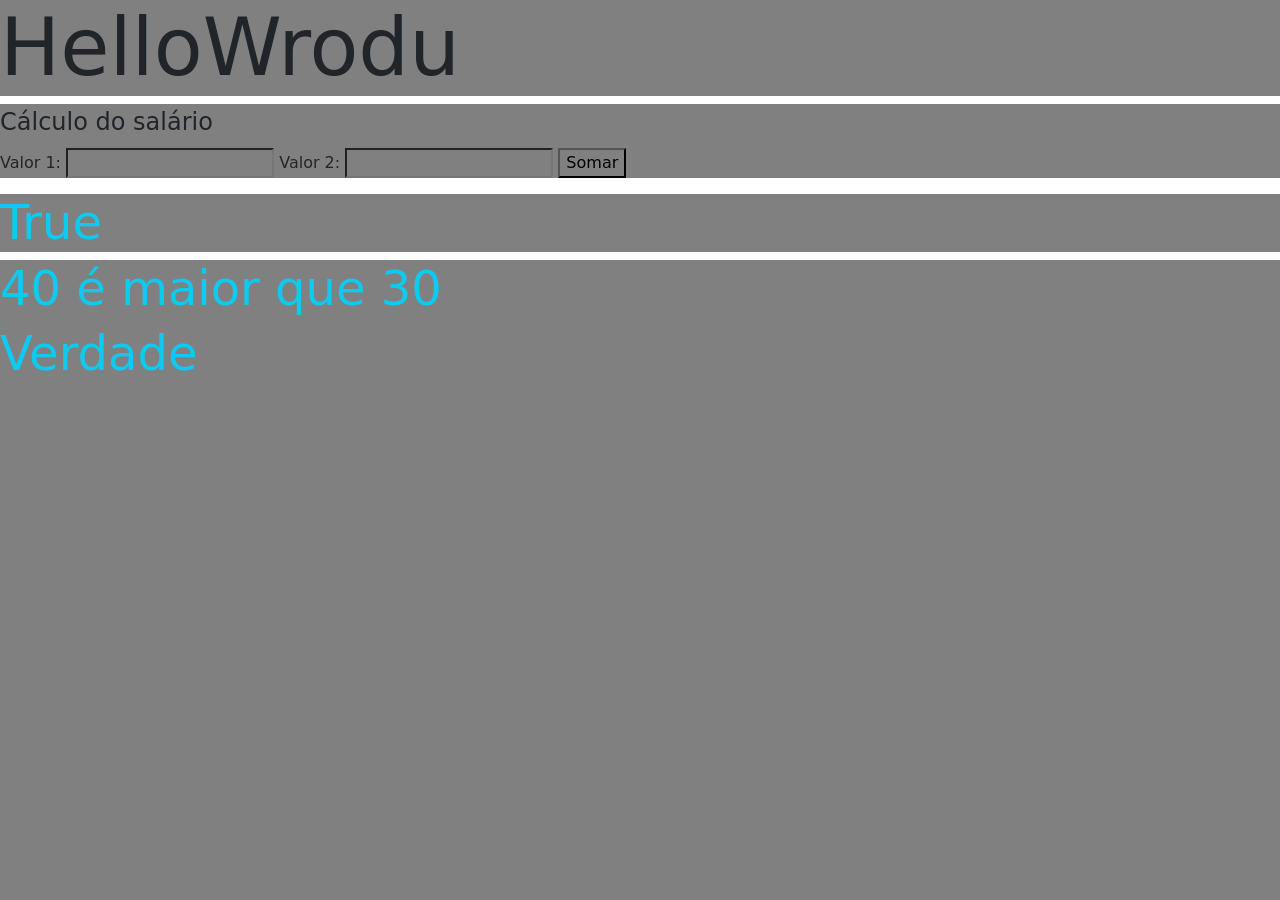
<file: ALUNOS/Caio/JS/JS/A1/index.html>
<!doctype html>
<html lang="en">
  <head>
    <!-- Required meta tags -->
    <meta charset="utf-8">
    <meta name="viewport" content="width=device-width, initial-scale=1">

    <!-- Bootstrap CSS -->
    <link href="https://cdn.jsdelivr.net/npm/bootstrap@5.0.0-beta3/dist/css/bootstrap.min.css" rel="stylesheet" integrity="sha384-eOJMYsd53ii+scO/bJGFsiCZc+5NDVN2yr8+0RDqr0Ql0h+rP48ckxlpbzKgwra6" crossorigin="anonymous">

    <title>Hello, world!</title>
    <style>
      *{
        background-color: grey;
      }
      script{
        background-color: gold;
      }
      #resultado{
        font-size: 4em;
      }
    </style>
  </head>
  <body>
    <h1 class="display-1">HelloWrodu</h1>
  <div>
    <script type="text/javascript" src="js/inverteVariave.js"></script>

      <fieldset>
        <legend>Cálculo do salário</legend>
        <label>Valor 1:</label>
        <input id="txt1" type="text"/>
        <label>Valor 2: </label>
        <input id="txt2" type="text"/>
        <button id="somar" onclick="somarValores()">Somar</button>
        
    </fieldset>
    <p id="resultado" type="text">  </p>
  </div>
  <div>
    <script>
    let info = true
    if (info){
      document.write(`<h1 class ="display-5 text-info"> True</h1>`)
    }
    else{
      document.write(`<h1 class ="display-5 text-info"> False</h1>`)
    }
    </script>
  </div>
  <div>
    <script>
      let a = 40
      let b = 30

      if (a>b){
        document.write(`<h1 class ="display-5 text-info">${a} é maior que ${b} </h1>`)
        document.write(`<h1 class ="display-5 text-info"> Verdade</h1>`)
      }
      else if(a<b){
        document.write(`<h1 class ="display-5 text-info">${b} é maior que ${a} </h1>`)
        document.write(`<h1 class ="display-5 text-info"> Verdade</h1>`)
      }
      else{
        document.write(`<h1 class ="display-5 text-info">${a} é igual a ${b} </h1>`)
        document.write(`<h1 class ="display-5 text-info"> Verdade</h1>`)
      }


    </script>
  </div>

    

    <!-- Optional JavaScript; choose one of the two! -->

    <!-- Option 1: Bootstrap Bundle with Popper -->
    <script src="https://cdn.jsdelivr.net/npm/bootstrap@5.0.0-beta3/dist/js/bootstrap.bundle.min.js" integrity="sha384-JEW9xMcG8R+pH31jmWH6WWP0WintQrMb4s7ZOdauHnUtxwoG2vI5DkLtS3qm9Ekf" crossorigin="anonymous"></script>
    <!-- Option 2: Separate Popper and Bootstrap JS -->
    <!--
    <script src="https://cdn.jsdelivr.net/npm/@popperjs/core@2.9.1/dist/umd/popper.min.js" integrity="sha384-SR1sx49pcuLnqZUnnPwx6FCym0wLsk5JZuNx2bPPENzswTNFaQU1RDvt3wT4gWFG" crossorigin="anonymous"></script>
    <script src="https://cdn.jsdelivr.net/npm/bootstrap@5.0.0-beta3/dist/js/bootstrap.min.js" integrity="sha384-j0CNLUeiqtyaRmlzUHCPZ+Gy5fQu0dQ6eZ/xAww941Ai1SxSY+0EQqNXNE6DZiVc" crossorigin="anonymous"></script>
    -->
  </body>
</html>
</file>
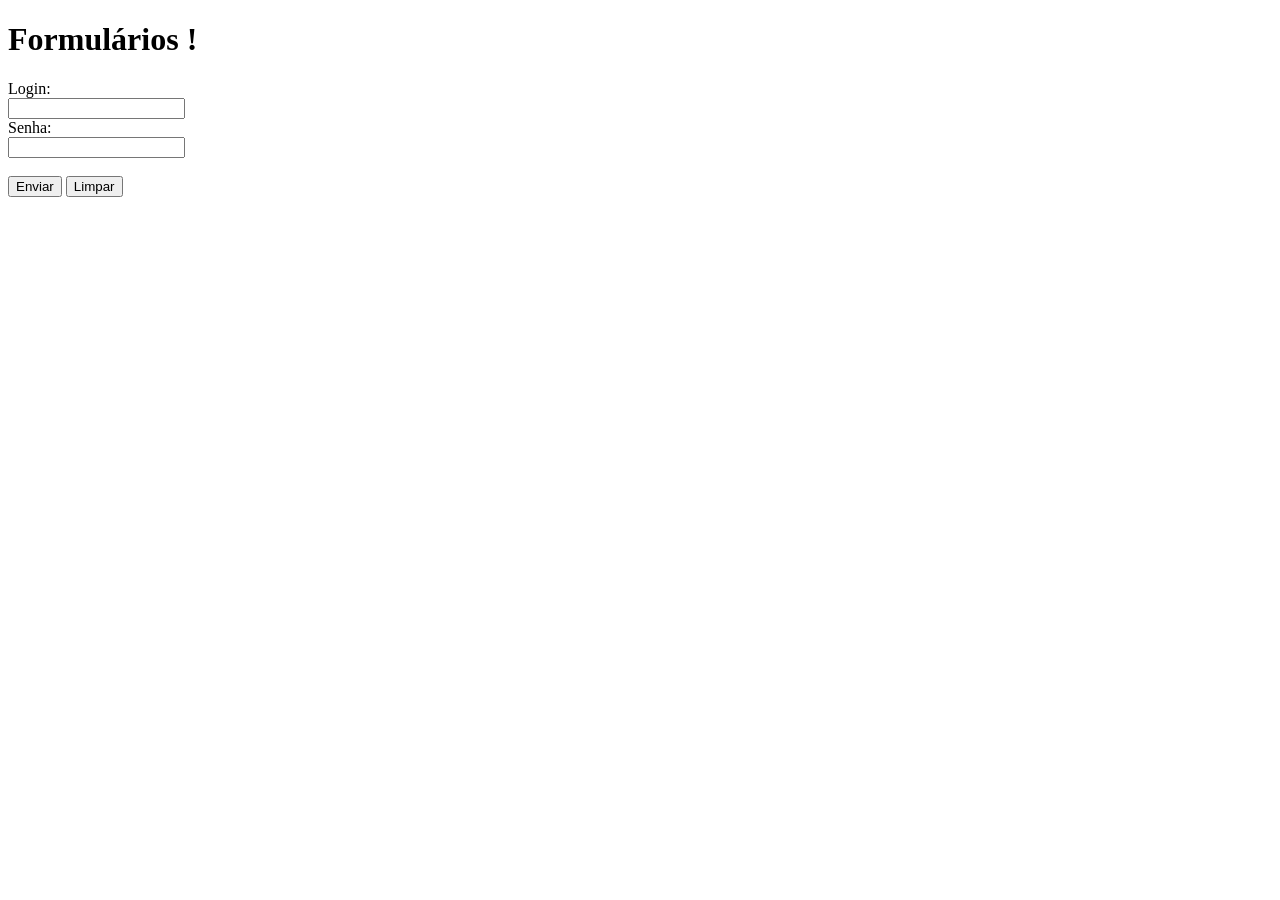
<file: ALUNOS/Nicolas/basic_form.html>
<!DOCTYPE html>
<html lang="pt-br">
<head>
    <meta charset="UTF-8">
    <meta http-equiv="X-UA-Compatible" content="IE=edge">
    <meta name="viewport" content="width=device-width, initial-scale=1.0">
    <title>Document</title>
</head>
<body>
    <h1>Formulários !</h1>

    <form>
        Login:<br>
        <input type="text" name="user"> <br>
        Senha:<br>
        <input type="password" name="pass"> <br><br>
        
        <input type="button" value="Enviar">
        <input type="button" value="Limpar">
    </form>
</body>
</html>
</file>
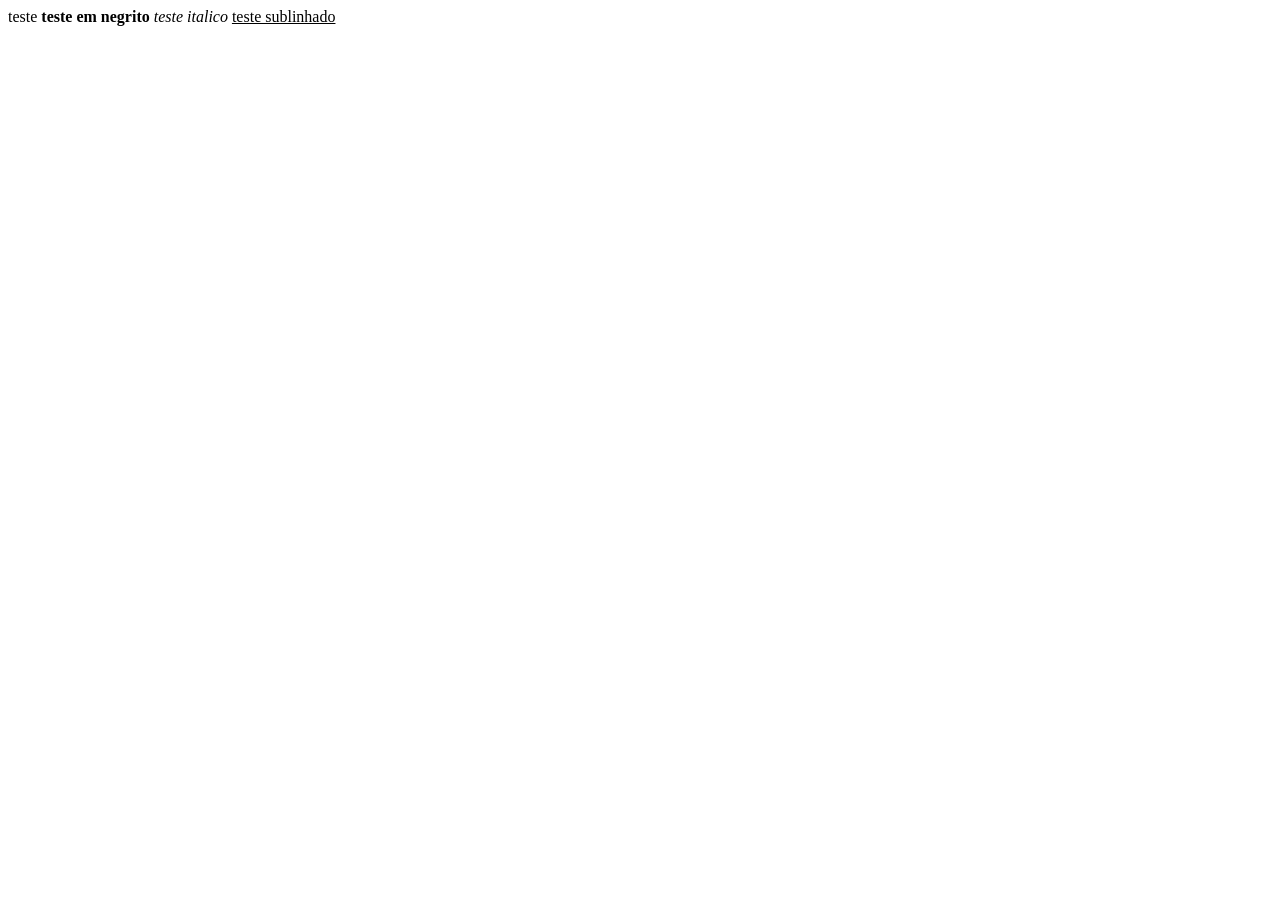
<file: ALUNOS/Nicolas/HTML e CSS/teste.html>
<!DOCTYPE html>
<html lang="pt-br">
<head>
    <meta charset="UTF-8">
    <meta http-equiv="X-UA-Compatible" content="IE=edge">
    <meta name="viewport" content="width=device-width, initial-scale=1.0">
    <title>Document</title>
</head>
<body>
    teste <b>teste em negrito</b> <i>teste italico</i> <u>teste sublinhado</u>
</body>
</html>
</file>
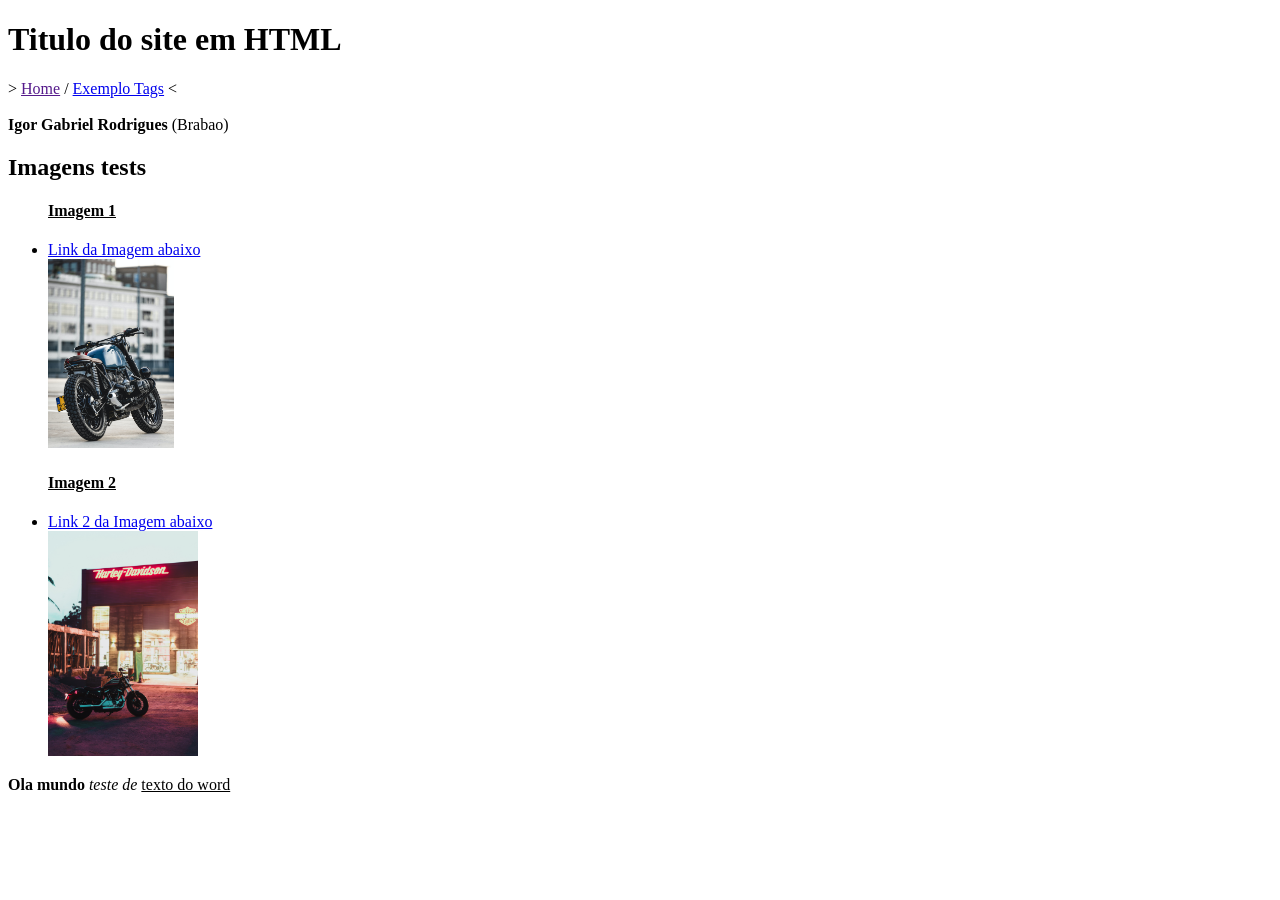
<file: ALUNOS/Igor/Web/Html/Aula1.html>
<!DOCTYPE html>

    <html lang= "pt-br">

    <head>

        <meta charset="UTF-8">

        <meta hht-equiv="X-UA-Compatible" content="IE=edge">

        <meta name="viewport" content="width=device-width, initial-scale=1.0">

        <title>Desenvolvimento Web</title>
        
    </head>

    <body>

        <h1>
           Titulo do site em HTML
        </h1>
>
        <!--Adicionando link  para ir para o outro arquivo-->
        <a href="">Home</a>
        /
        <a href="ExemploTags.html">Exemplo Tags</a>
<
        <br>
        <br>

        <strong>Igor Gabriel Rodrigues</strong>
        
        <alt>(Brabao)</alt>
       


        <h2>
            Imagens tests
        </h2>

        <ul>

            <h4><u>Imagem 1</u></h4>

            <li><a href="https://www.pexels.com/pt-br/foto/foto-de-foco-seletivo-da-motocicleta-cafe-racer-parked-blue-e-black-2549941/">Link da Imagem abaixo</a></li>
            
            <img src="img/exemp.jpg"  alt ="Sorry Imagem Ruim kk" width=126>

            <h4><u>Imagem 2</u></h4>

            <li><a href="https://www.pexels.com/pt-br/foto/motocicleta-preta-e-cinza-estacionada-perto-do-edificio-harley-davidson-2949302/">Link 2 da Imagem abaixo </a></li>

            <img src="img/imagem2.jpg" alt ="imagem com mal funcionamento" width=150>
       
        </ul>

        <p><b>Ola mundo</b> <i>teste de</i> <u>texto do word</u></p>

       
    </body>
    
</html>
</file>
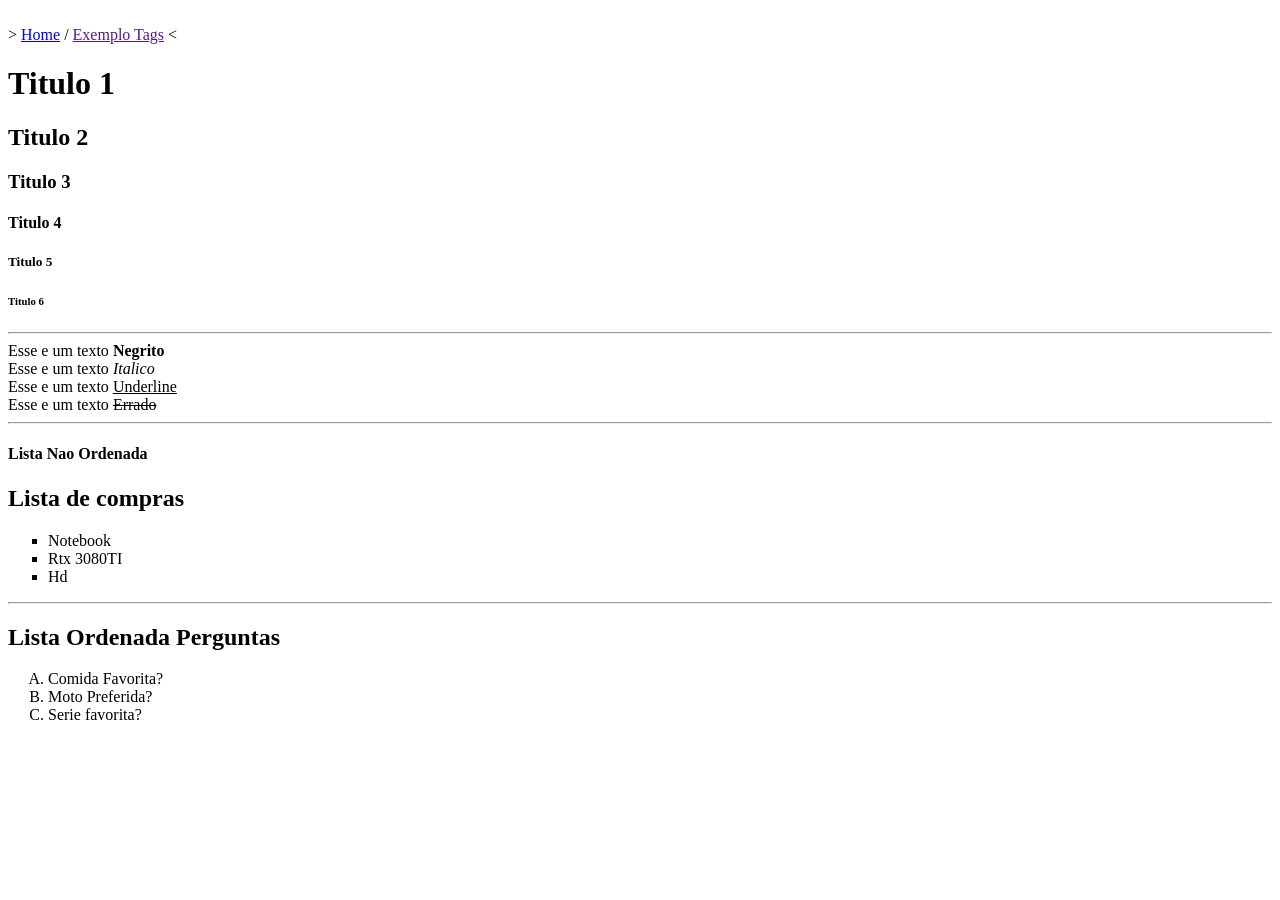
<file: ALUNOS/Igor/Web/Html/ExemploTags.html>
<!DOCTYPE html>
    <html lang="en">
        <head>
        
            <meta charset="UTF-8">
            <meta http-equiv="X-UA-Compatible" content="IE=edge">
            <meta name="viewport" content="width=device-width, initial-scale=1.0">
            <title>Document Test</title>
        
        </head>

    <body>

        <br>
        <!--Adicionando lin para ir para o outro codigo-->>
        <a href="Aula1.html">Home</a>
        /
        <a href="">Exemplo Tags</a>
<
        <br>

        <!--Titulos de Textos-->
        <h1>Titulo 1</h1>
        <h2>Titulo 2</h2>
        <h3>Titulo 3</h3>
        <h4>Titulo 4</h4>
        <h5>Titulo 5</h5>
        <h6>Titulo 6</h6>

        <!--HR coloca uma linha para dividir a pagina-->
        <hr>
        
        <!--Br quebra a linha-->
        Esse e um texto <strong>Negrito</strong> <br>
        Esse e um texto <em>Italico</em> <br>
        Esse e um texto <u>Underline</u> <br>
        Esse e um texto <strike>Errado</strike> <br>

        <hr>

        <h4>Lista Nao Ordenada</h4>
        <!--Ul transforma em lista-->
        <h2>Lista de compras</h2>

            <!--Lista nao ordenada COMECA COM UL-->
            <!--Type define o tipo de marcador da lista (circle, square"Quarado" e outros)-->
            <ul type="square">

                <li>Notebook</li>
                <li>Rtx 3080TI</li>
                <li>Hd</li>

            </ul>
        
        <hr>

        <h2>Lista Ordenada Perguntas</h2>
        
            <!--Lista ordenada comeca com OL-->
            <!--Comecar com ABC,abc,123,I-II-III-->
            <ol type="A">
                <li>Comida Favorita?</li>
                <li>Moto Preferida?</li>
                <li>Serie favorita?</li>

            </ol>
    
    </body>

</html>
</file>
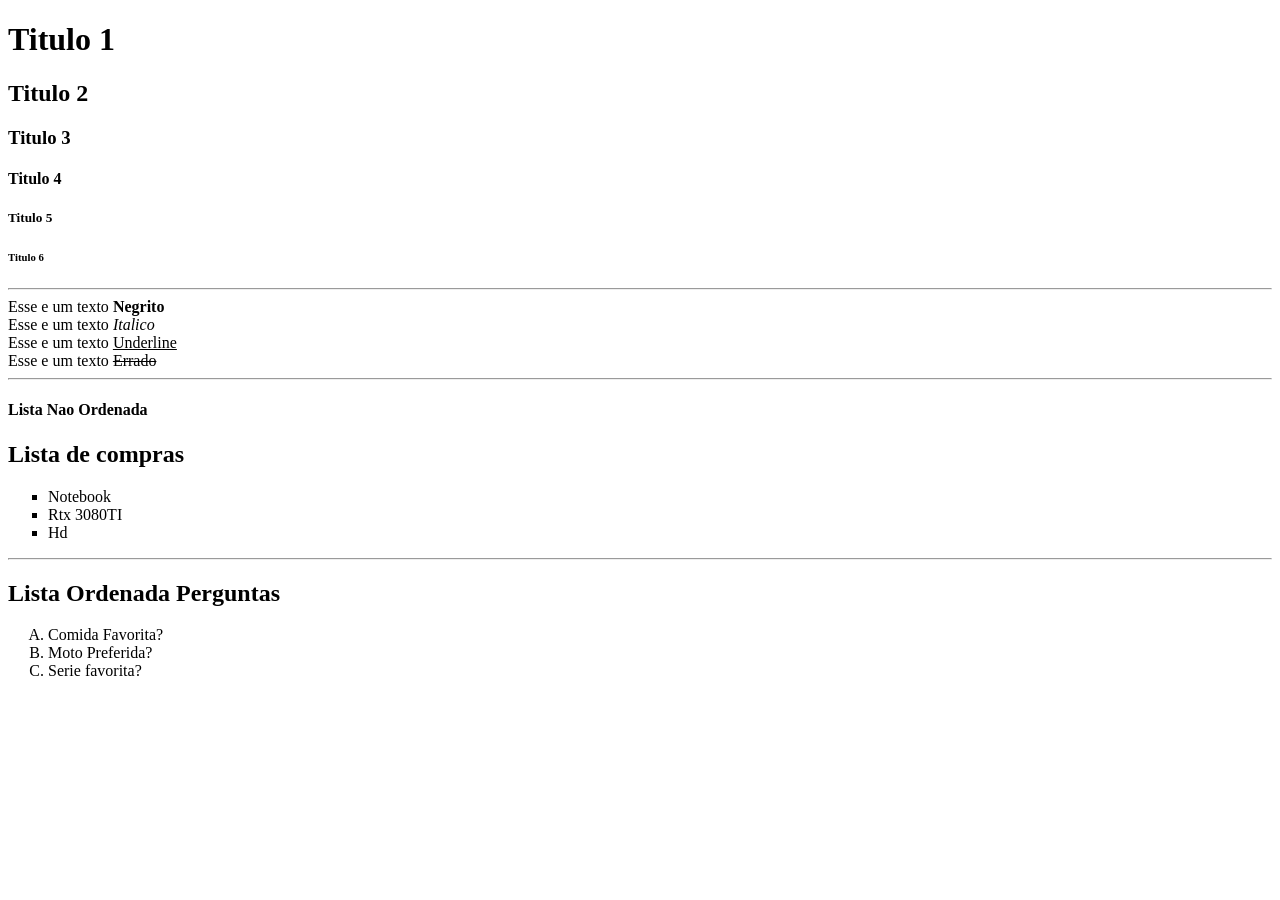
<file: ALUNOS/Igor/Web/Html/ExemploTegs.html>
<!DOCTYPE html>
    <html lang="en">
        <head>
        
            <meta charset="UTF-8">
            <meta http-equiv="X-UA-Compatible" content="IE=edge">
            <meta name="viewport" content="width=device-width, initial-scale=1.0">
            <title>Document Test</title>
        
        </head>

    <body>

        <!--Titulos de Textos-->
        <h1>Titulo 1</h1>
        <h2>Titulo 2</h2>
        <h3>Titulo 3</h3>
        <h4>Titulo 4</h4>
        <h5>Titulo 5</h5>
        <h6>Titulo 6</h6>

        <!--HR coloca uma linha para dividir a pagina-->
        <hr>
        
        <!--Br quebra a linha-->
        Esse e um texto <strong>Negrito</strong> <br>
        Esse e um texto <em>Italico</em> <br>
        Esse e um texto <u>Underline</u> <br>
        Esse e um texto <strike>Errado</strike> <br>

        <hr>

        <h4>Lista Nao Ordenada</h4>
        <!--Ul transforma em lista-->
        <h2>Lista de compras</h2>

            <!--Lista nao ordenada COMECA COM UL-->
            <!--Type define o tipo de marcador da lista (circle, square"Quarado" e outros)-->
            <ul type="square">

                <li>Notebook</li>
                <li>Rtx 3080TI</li>
                <li>Hd</li>

            </ul>
        
        <hr>

        <h2>Lista Ordenada Perguntas</h2>
        
            <!--Lista ordenada comeca com OL-->
            <!--Comecar com ABC,abc,123,I-II-III-->
            <ol type="A">
                <li>Comida Favorita?</li>
                <li>Moto Preferida?</li>
                <li>Serie favorita?</li>

            </ol>
    
    </body>

</html>
</file>
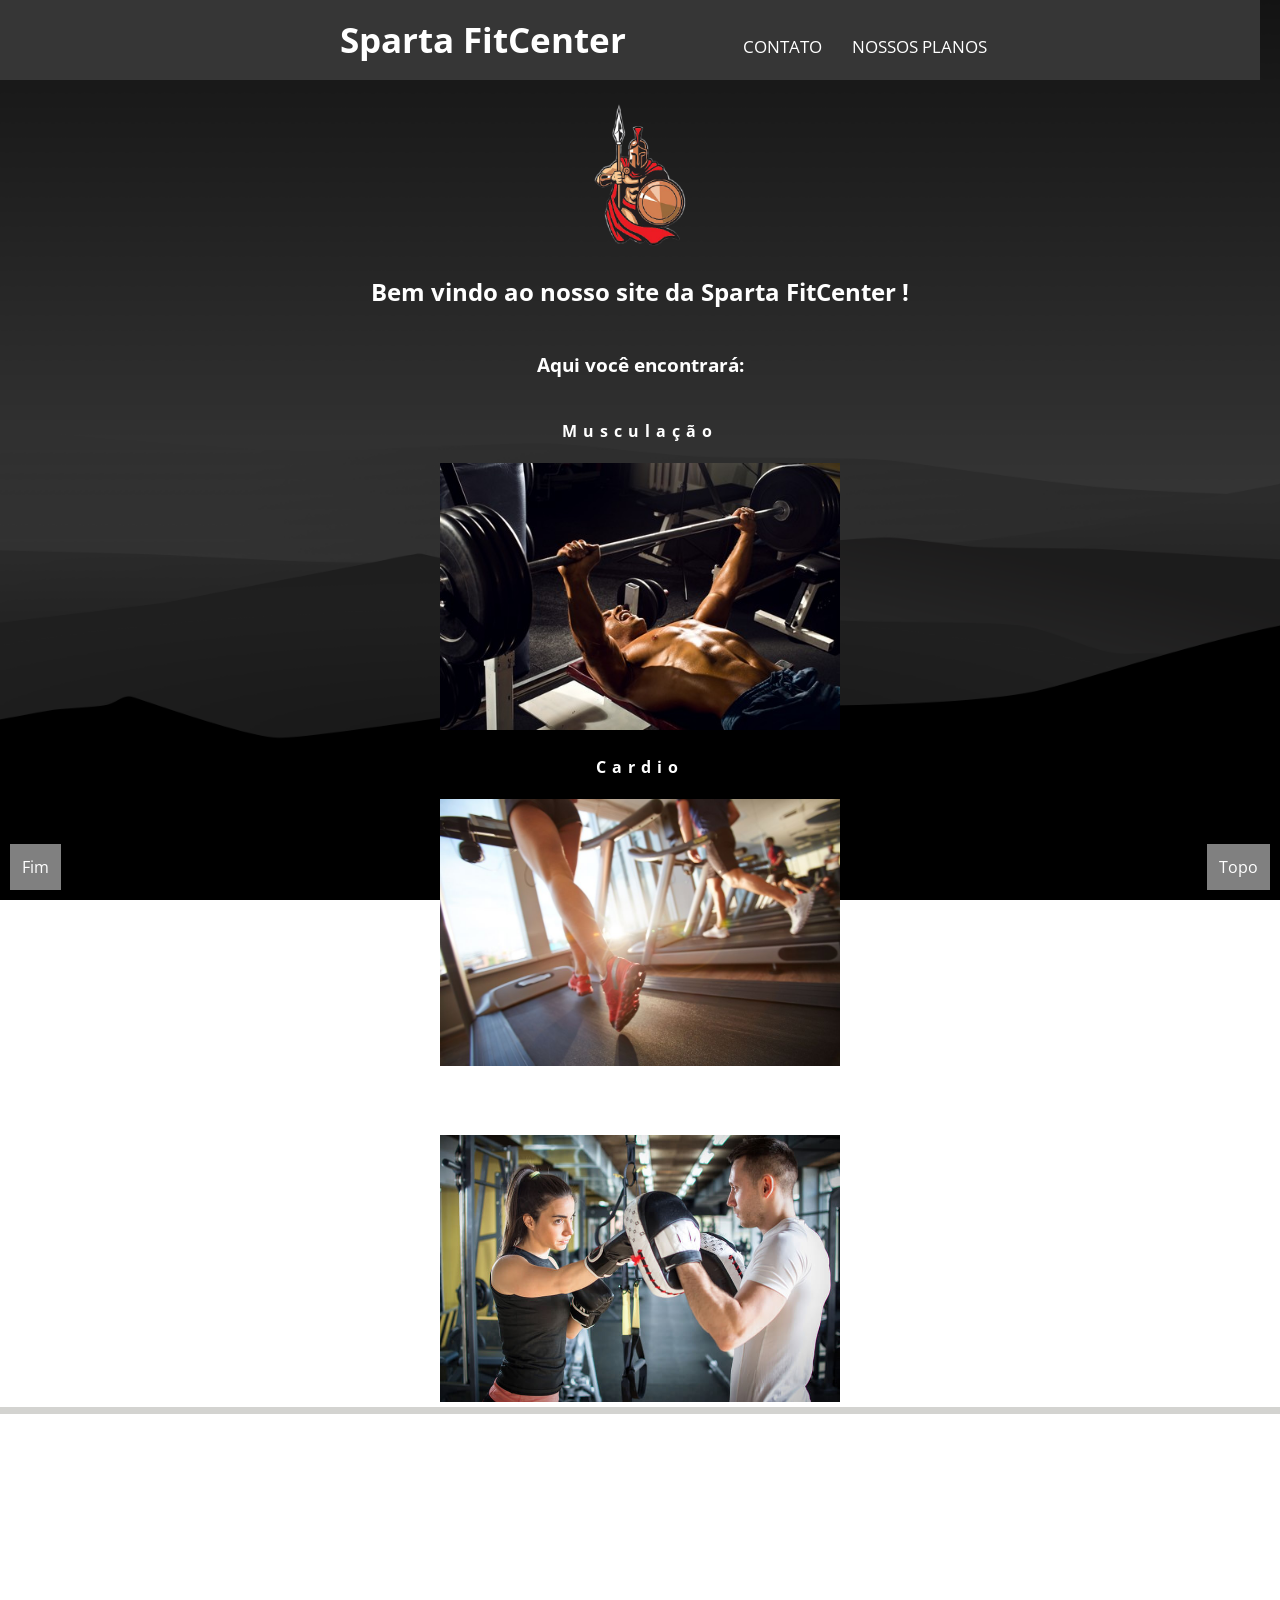
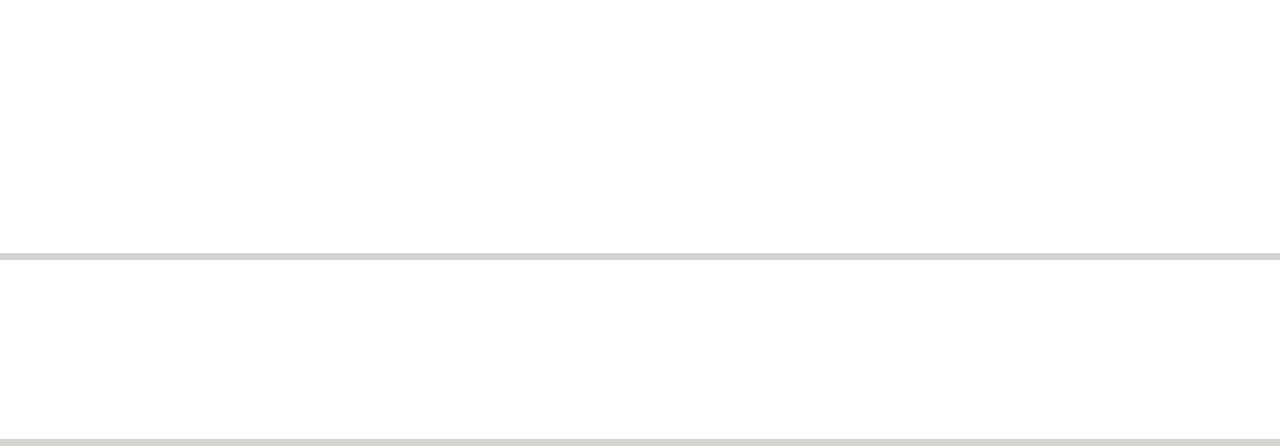
<file: ALUNOS/Nicolas/HTML e CSS/Exercicio01/exercicioAula02.html>
<!DOCTYPE html>
<html lang="pt-br">
<head>
    <meta charset="UTF-8">
    <meta http-equiv="X-UA-Compatible" content="IE=edge">
    <meta name="viewport" content="width=device-width, initial-scale=1.0">
    <title>SpartaFit</title>
    <link rel="css/cssex2.css" href="https://fonts.gstatic.com">
    <link href="https://fonts.googleapis.com/css2?family=Open+Sans&display=swap" rel="stylesheet">
    <link rel="stylesheet" type="text/css" href="css/cssex2.css">
</head>

<body>
    <nav>
        <label class="logo">Sparta FitCenter</label>
        <a  href="#contact">Contato</a>
        <a  href="#planos">Nossos Planos</a>
    </nav>    
    
    <div id="home">
        <br>
        <br>
        <img src="img/spartalogo.png" alt="Imagem não carregada adequadamente" width=190>
        <h2>Bem vindo ao nosso site da Sparta FitCenter !</p>
    </div>
    <br>
    <br>
    <h3>Aqui você encontrará:</h3><br>
    <strong>Musculação</strong><br>
    <img src="img/musculacao.jpg" alt="Imagem não carregada adequadamente" width=400>        
    <br>
    <strong>Cardio</strong><br>
    <img src="img/cardio.jpg" alt="Imagem não carregada adequadamente" width=400>
    <br>
    <strong>Aulas de Boxe</strong><br>
    <img src="img/boxe.jpg" alt="Imagem não carregada adequadamente" width=400>
    
    <hr noshade size=9 color=#D3D3D>
    
    <div id="planos">
    <br>
    <h3>Nossos planos:</h3>
        <strong>Spartano</strong><br>
            A partir de 109,00R$<br>
            Diferencial:<br><br>
            Musculação<br>
            Cardio<br>
            Aula de boxe<br>
            <br>
            <strong>Guerreiro:</strong><br>
            A partir de 69,00R$<br>
            Diferencial:<br><br>         
            Musculação<br>
           <br>
    </div>    
    <hr noshade size=9 color=#D3D3D>
    
    <div id="contact">
        <br>
        <h3>Contato:</h3><br>
        Nosso email: <i>spartafit@gmail.com</i><br>
        Telefone/Whatsapp: <i>(32)99100-9355</i><br><br><br>
    </div>

    <div id="end">
        <p><i>&#169; Sparta FitCenter</i></p>
        <hr noshade size=9 color=#D3D3D>  
    </div>

    <a id="volta" href="#home">Topo</a>
    <a id="desce" href="#end">Fim</a> 
    
</body>
</html>
</file>
<file: ALUNOS/Nicolas/HTML e CSS/Exercicio01/css/cssex2.css>
*
{
    font-family: 'Open Sans', sans-serif;
    color: white;
    padding: 0;
    margin: 0;
    text-decoration: none;
    list-style: none;
    box-sizing: border-box;
}
nav
{
    background: #363636;
    height: 80px;
    width: 100%;
    float: right;
    margin-right: 20px;
}
nav a
{
    color:white;
    font-size: 17px;
    padding: 7px 13px;
    border-radius: 3px;
    text-transform: uppercase;
}
a:hover
{
    background: #D3D3D3;
    transition: .5s;
}

label.logo
{
    color: white;
    font-size: 35px;
    line-height: 80px;
    padding: 0 100px;
    font-weight: bold;
}
body
{
    background-image:url(../img/background.jpg),linear-gradient(rgba(0,0,0,0.3),rgba(0,0,0,0.3)),url(../img/background.jpg);
    background-size: 100%;
    text-align: center;
    background-position: center;
    background-size: cover;
    background-repeat: no-repeat;
    background-attachment: fixed;
}
#volta
{
    text-decoration: none;
    color: white;
    background-color: gray;
    padding: 12px;
    position: fixed;
    right: 10px;
    bottom: 10px
}
#desce
{
    text-decoration: none;
    color: white;
    background-color: gray;
    padding: 12px;
    position: fixed;
    left: 10px;
    bottom: 10px
}
strong
{
    line-height: 4em;
    letter-spacing: 6px;
}
.end
{
    text-align: center;
}
.contact
{
    text-align: center;
}
</file>
